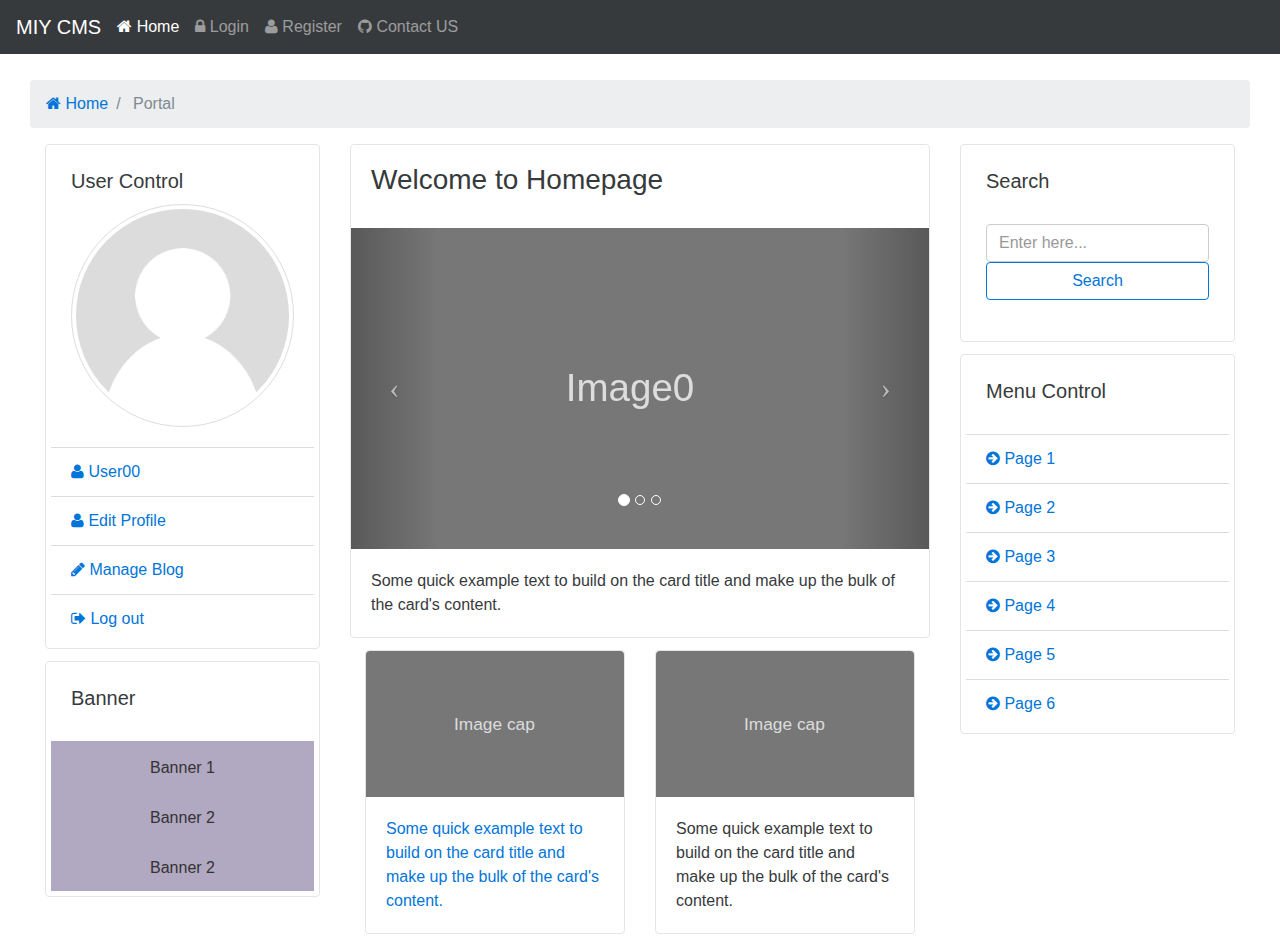
<file: index.html>
<!DOCTYPE html>
<html lang="en" ng-app="test">
<head>
    <meta charset="UTF-8">
    <title>Home Page of MiY prototype :3</title>
    
    <meta name="viewport" content="width=device-width, initial-scale=1, maximum-scale=1" />

    
    <link rel="stylesheet" href="css/bootstrap.min.css">
    <link rel="stylesheet" href="css/font-awesome.min.css">
    <link rel="stylesheet" href="css/miyv2.css">
    
    <script type="text/javascript" src="js/angular.min.js"></script>
    <script type="text/javascript" src="js/jquery.js"></script>
    <script type="text/javascript"src="js/tether.min.js"></script>
    <script type="text/javascript" src="js/bootstrap.min.js"></script>
    <script type="text/javascript" src="js/mobile.js"></script>
    <script>
        
    </script>
</head>
<body>
 <nav class="navbar navbar-dark  bg-inverse navbar-full navbar-fixed-top" ng-controller="sidebar-xs">
    <button class="navbar-toggler hidden-sm-up" type="button" data-toggle="collapse" data-target="#exCollapsingNavbar2">
    &#9776;
    </button>
    <span class="hidden-sm-up"> <b>Portal</b></span>
     <button class="navbar-toggler hidden-md-up pull-right" type="button" ng-click="sideRight()">
    <span class="fa fa-arrow-circle-right"></span>
    </button>
    <button class="navbar-toggler hidden-md-up pull-right" type="button" ng-click="sideLeft()">
    <span class="fa fa-arrow-circle-left" ></span>
    </button>
    <div class="collapse  navbar-toggleable-xs" id="exCollapsingNavbar2">
        <a class="navbar-brand" href="index.html">MIY  CMS</a>
        <ul class="nav navbar-nav">
            <li class="nav-item active">
                <a class="nav-link" href="index.html"><span class="fa fa-home"></span> Home <span class="sr-only">(current)</span></a>
            </li>
            <li class="nav-item">
                <a class="nav-link" href="login.html"><span class="fa fa-lock"></span> Login</a>
            </li>
            <li class="nav-item">
                <a class="nav-link" href="register.html"><span class="fa fa-user"></span> Register</a>
            </li>
            <li class="nav-item">
                <a class="nav-link" href="#"><span class="fa fa-github"></span> Contact US</a>
            </li>
        </ul>
  </div>
</nav>
  
<div class="container-fluid">
    <div class="col-md-12">
       <ol class="breadcrumb hidden-xs-down">
          <li><a href="index.html"><span class="fa fa-home"></span> Home</li></a>
          <li class="active"> Portal</li>
        </ol>
    </div>
    <div class="col-md-12">
        <div class="col-md-3" id="sideLeft">
            <div class="card padding-5">
                <div class="card-block ">
                    <h5 class="card-title">User Control</h5>
                </div>
                 <div class="card-img-top hidden-sm-down padding-20 margin-top-remove-40">
                     <img src="img/avatar.png" class="img-thumbnail avatar img-circle " alt="">
                 </div>
                  <ul class="list-group list-group-flush">
                   <a href="javascript:;"><li class="list-group-item"><span class="fa fa-user"></span> User00</li></a>
                    <a href="javascript:;"><li class="list-group-item"><span class="fa fa-user"></span> Edit Profile</li></a>
                    <a href="javascript:;"><li class="list-group-item"><span class="fa fa-pencil"></span> Manage Blog</li></a>
                    <a href="javascript:;"><li class="list-group-item"><span class="fa fa-sign-out"></span> Log out</li></a>
                  </ul>
            </div>
            <div class="card padding-5">
                <div class="card-block">
                    <h5 class="card-title">Banner</h5>
                </div>
                <div class="banner-template">
                    Banner 1
                </div>
                <div class="banner-template">
                    Banner 2
                </div>
                <div class="banner-template">
                    Banner 2
                </div>
            </div>
        </div>
        <div class="col-md-6" id="content">
            <div class="col-12">
                <div class="card">
                   <div class="card-block">
                        <h3 class="card-title">Welcome to Homepage </h3>
                   </div>
                   <div class="bd-example">
                      <div id="carousel-example-captions" class="carousel slide" data-ride="carousel">
                        <ol class="carousel-indicators">
                          <li data-target="#carousel-example-captions" data-slide-to="0" class="active"></li>
                          <li data-target="#carousel-example-captions" data-slide-to="1"></li>
                          <li data-target="#carousel-example-captions" data-slide-to="2"></li>
                        </ol>
                        <div class="carousel-inner" role="listbox">
                          <div class="carousel-item active">
                            <img data-holder-rendered="true" src="data:image/svg+xml;charset=UTF-8,%3Csvg%20xmlns%3D%22http%3A%2F%2Fwww.w3.org%2F2000%2Fsvg%22%20width%3D%22900%22%20height%3D%22500%22%20viewBox%3D%220%200%20900%20500%22%20preserveAspectRatio%3D%22none%22%3E%3C!--%0ASource%20URL%3A%20holder.js%2FImage0%2Fauto%2F%23777%3A%23777%0ACreated%20with%20Holder.js%202.8.2.%0ALearn%20more%20at%20http%3A%2F%2Fholderjs.com%0A(c)%202012-2015%20Ivan%20Malopinsky%20-%20http%3A%2F%2Fimsky.co%0A--%3E%3Cdefs%3E%3Cstyle%20type%3D%22text%2Fcss%22%3E%3C!%5BCDATA%5B%23holder_155ed4039be%20text%20%7B%20fill%3Argba(255%2C255%2C255%2C.75)%3Bfont-weight%3Anormal%3Bfont-family%3AHelvetica%2C%20monospace%3Bfont-size%3A45pt%20%7D%20%5D%5D%3E%3C%2Fstyle%3E%3C%2Fdefs%3E%3Cg%20id%3D%22holder_155ed4039be%22%3E%3Crect%20width%3D%22900%22%20height%3D%22500%22%20fill%3D%22%23777%22%2F%3E%3Cg%3E%3Ctext%20x%3D%22334.5%22%20y%3D%22270.1%22%3EImage0%3C%2Ftext%3E%3C%2Fg%3E%3C%2Fg%3E%3C%2Fsvg%3E" style="width: 100%; height: auto;" data-src="holder.js/900x300/auto/#777:#777" alt="900x300">
                           
                          </div>
                          <div class="carousel-item">
                            <img data-holder-rendered="true" src="data:image/svg+xml;charset=UTF-8,%3Csvg%20xmlns%3D%22http%3A%2F%2Fwww.w3.org%2F2000%2Fsvg%22%20width%3D%22900%22%20height%3D%22500%22%20viewBox%3D%220%200%20900%20500%22%20preserveAspectRatio%3D%22none%22%3E%3C!--%0ASource%20URL%3A%20holder.js%2FImage0%2Fauto%2F%23666%3A%23666%0ACreated%20with%20Holder.js%202.8.2.%0ALearn%20more%20at%20http%3A%2F%2Fholderjs.com%0A(c)%202012-2015%20Ivan%20Malopinsky%20-%20http%3A%2F%2Fimsky.co%0A--%3E%3Cdefs%3E%3Cstyle%20type%3D%22text%2Fcss%22%3E%3C!%5BCDATA%5B%23holder_155ed403886%20text%20%7B%20fill%3Argba(255%2C255%2C255%2C.75)%3Bfont-weight%3Anormal%3Bfont-family%3AHelvetica%2C%20monospace%3Bfont-size%3A45pt%20%7D%20%5D%5D%3E%3C%2Fstyle%3E%3C%2Fdefs%3E%3Cg%20id%3D%22holder_155ed403886%22%3E%3Crect%20width%3D%22900%22%20height%3D%22500%22%20fill%3D%22%23777%22%2F%3E%3Cg%3E%3Ctext%20x%3D%22334.5%22%20y%3D%22270.1%22%3EImage0%3C%2Ftext%3E%3C%2Fg%3E%3C%2Fg%3E%3C%2Fsvg%3E" style="width: 100%; height: auto;" data-src="holder.js/900x300/auto/#666:#666" alt="900x300">
                          
                          </div>
                          <div class="carousel-item">
                            <img data-holder-rendered="true" src="data:image/svg+xml;charset=UTF-8,%3Csvg%20xmlns%3D%22http%3A%2F%2Fwww.w3.org%2F2000%2Fsvg%22%20width%3D%22900%22%20height%3D%22500%22%20viewBox%3D%220%200%20900%20500%22%20preserveAspectRatio%3D%22none%22%3E%3C!--%0ASource%20URL%3A%20holder.js%2FImage0%2Fauto%2F%23555%3A%23555%0ACreated%20with%20Holder.js%202.8.2.%0ALearn%20more%20at%20http%3A%2F%2Fholderjs.com%0A(c)%202012-2015%20Ivan%20Malopinsky%20-%20http%3A%2F%2Fimsky.co%0A--%3E%3Cdefs%3E%3Cstyle%20type%3D%22text%2Fcss%22%3E%3C!%5BCDATA%5B%23holder_155ed3fdabf%20text%20%7B%20fill%3Argba(255%2C255%2C255%2C.75)%3Bfont-weight%3Anormal%3Bfont-family%3AHelvetica%2C%20monospace%3Bfont-size%3A45pt%20%7D%20%5D%5D%3E%3C%2Fstyle%3E%3C%2Fdefs%3E%3Cg%20id%3D%22holder_155ed3fdabf%22%3E%3Crect%20width%3D%22900%22%20height%3D%22500%22%20fill%3D%22%23777%22%2F%3E%3Cg%3E%3Ctext%20x%3D%22334.5%22%20y%3D%22270.1%22%3EImage0%3C%2Ftext%3E%3C%2Fg%3E%3C%2Fg%3E%3C%2Fsvg%3E" style="width: 100%; height: auto;" data-src="holder.js/900x300/auto/#555:#555" alt="900x500">
                         
                          </div>
                        </div>
                        <a class="left carousel-control" href="#carousel-example-captions" role="button" data-slide="prev">
                          <span class="icon-prev" aria-hidden="true"></span>
                          <span class="sr-only">Previous</span>
                        </a>
                        <a class="right carousel-control" href="#carousel-example-captions" role="button" data-slide="next">
                          <span class="icon-next" aria-hidden="true"></span>
                          <span class="sr-only">Next</span>
                        </a>
                      </div>
                    </div>
                    <div class="card-block">
                        Some quick example text to build on the card title and make up the bulk of the card's content.
                    </div>
                </div>
            </div>
            <div class="col-md-6">
                <div class="card">
                  <img data-holder-rendered="true" src="data:image/svg+xml;charset=UTF-8,%3Csvg%20xmlns%3D%22http%3A%2F%2Fwww.w3.org%2F2000%2Fsvg%22%20width%3D%22318%22%20height%3D%22180%22%20viewBox%3D%220%200%20318%20180%22%20preserveAspectRatio%3D%22none%22%3E%3C!--%0ASource%20URL%3A%20holder.js%2F100px180%2F%3Ftext%3DImage%20cap%0ACreated%20with%20Holder.js%202.8.2.%0ALearn%20more%20at%20http%3A%2F%2Fholderjs.com%0A(c)%202012-2015%20Ivan%20Malopinsky%20-%20http%3A%2F%2Fimsky.co%0A--%3E%3Cdefs%3E%3Cstyle%20type%3D%22text%2Fcss%22%3E%3C!%5BCDATA%5B%23holder_155ed4240e2%20text%20%7B%20fill%3Argba(255%2C255%2C255%2C.75)%3Bfont-weight%3Anormal%3Bfont-family%3AHelvetica%2C%20monospace%3Bfont-size%3A16pt%20%7D%20%5D%5D%3E%3C%2Fstyle%3E%3C%2Fdefs%3E%3Cg%20id%3D%22holder_155ed4240e2%22%3E%3Crect%20width%3D%22318%22%20height%3D%22180%22%20fill%3D%22%23777%22%2F%3E%3Cg%3E%3Ctext%20x%3D%22108.5%22%20y%3D%2297.2%22%3EImage%20cap%3C%2Ftext%3E%3C%2Fg%3E%3C%2Fg%3E%3C%2Fsvg%3E" style="height: auto; width: 100%; display: block;" class="card-img-top" data-src="holder.js/100px180/?text=Image cap" alt="Image cap [100%x180]">
                  <div class="card-block">
                    <a href="read-topic.html"><p class="card-text">Some quick example text to build on the card title and make up the bulk of the card's content.</p></a>
                  </div>
                </div>
            </div>
            <div class="col-md-6">
                <div class="card">
                  <img data-holder-rendered="true" src="data:image/svg+xml;charset=UTF-8,%3Csvg%20xmlns%3D%22http%3A%2F%2Fwww.w3.org%2F2000%2Fsvg%22%20width%3D%22318%22%20height%3D%22180%22%20viewBox%3D%220%200%20318%20180%22%20preserveAspectRatio%3D%22none%22%3E%3C!--%0ASource%20URL%3A%20holder.js%2F100px180%2F%3Ftext%3DImage%20cap%0ACreated%20with%20Holder.js%202.8.2.%0ALearn%20more%20at%20http%3A%2F%2Fholderjs.com%0A(c)%202012-2015%20Ivan%20Malopinsky%20-%20http%3A%2F%2Fimsky.co%0A--%3E%3Cdefs%3E%3Cstyle%20type%3D%22text%2Fcss%22%3E%3C!%5BCDATA%5B%23holder_155ed4240e2%20text%20%7B%20fill%3Argba(255%2C255%2C255%2C.75)%3Bfont-weight%3Anormal%3Bfont-family%3AHelvetica%2C%20monospace%3Bfont-size%3A16pt%20%7D%20%5D%5D%3E%3C%2Fstyle%3E%3C%2Fdefs%3E%3Cg%20id%3D%22holder_155ed4240e2%22%3E%3Crect%20width%3D%22318%22%20height%3D%22180%22%20fill%3D%22%23777%22%2F%3E%3Cg%3E%3Ctext%20x%3D%22108.5%22%20y%3D%2297.2%22%3EImage%20cap%3C%2Ftext%3E%3C%2Fg%3E%3C%2Fg%3E%3C%2Fsvg%3E" style="height: auto; width: 100%; display: block;" class="card-img-top" data-src="holder.js/100px180/?text=Image cap" alt="Image cap [100%x180]">
                  <div class="card-block">
                    <p class="card-text">Some quick example text to build on the card title and make up the bulk of the card's content.</p>
                  </div>
                </div>
            </div>
        </div>
        <div class="col-md-3" id="sideRight">
            <div class="card padding-5">
                <div class="card-block ">
                    <h5 class="card-title">Search</h5>
                </div>
                  <div class="card-block">
                     <div class="form-search-sidebar form-group">
                        <input type="text" class="form-control" placeholder="Enter here...">
                       <button class="btn btn-primary-outline btn-block">Search</button>
                      </div>
                  </div>
            </div>
             <div class="card padding-5">
                <div class="card-block ">
                    <h5 class="card-title">Menu Control</h5>
                </div>
                  <ul class="list-group list-group-flush">
                    <a href="javascript:;"><li class="list-group-item"><span class="fa fa-arrow-circle-right"></span> Page 1</li></a>
                    <a href="javascript:;"><li class="list-group-item"><span class="fa fa-arrow-circle-right"></span> Page 2</li></a>
                    <a href="javascript:;"><li class="list-group-item"><span class="fa fa-arrow-circle-right"></span> Page 3</li></a>
                    <a href="javascript:;"><li class="list-group-item"><span class="fa fa-arrow-circle-right"></span> Page 4</li></a>
                    <a href="javascript:;"><li class="list-group-item"><span class="fa fa-arrow-circle-right"></span> Page 5</li></a>
                    <a href="javascript:;"><li class="list-group-item"><span class="fa fa-arrow-circle-right"></span> Page 6</li></a>
                  </ul>
            </div>
        </div>
    </div>
   
</div>

</body>
</html>
</file>
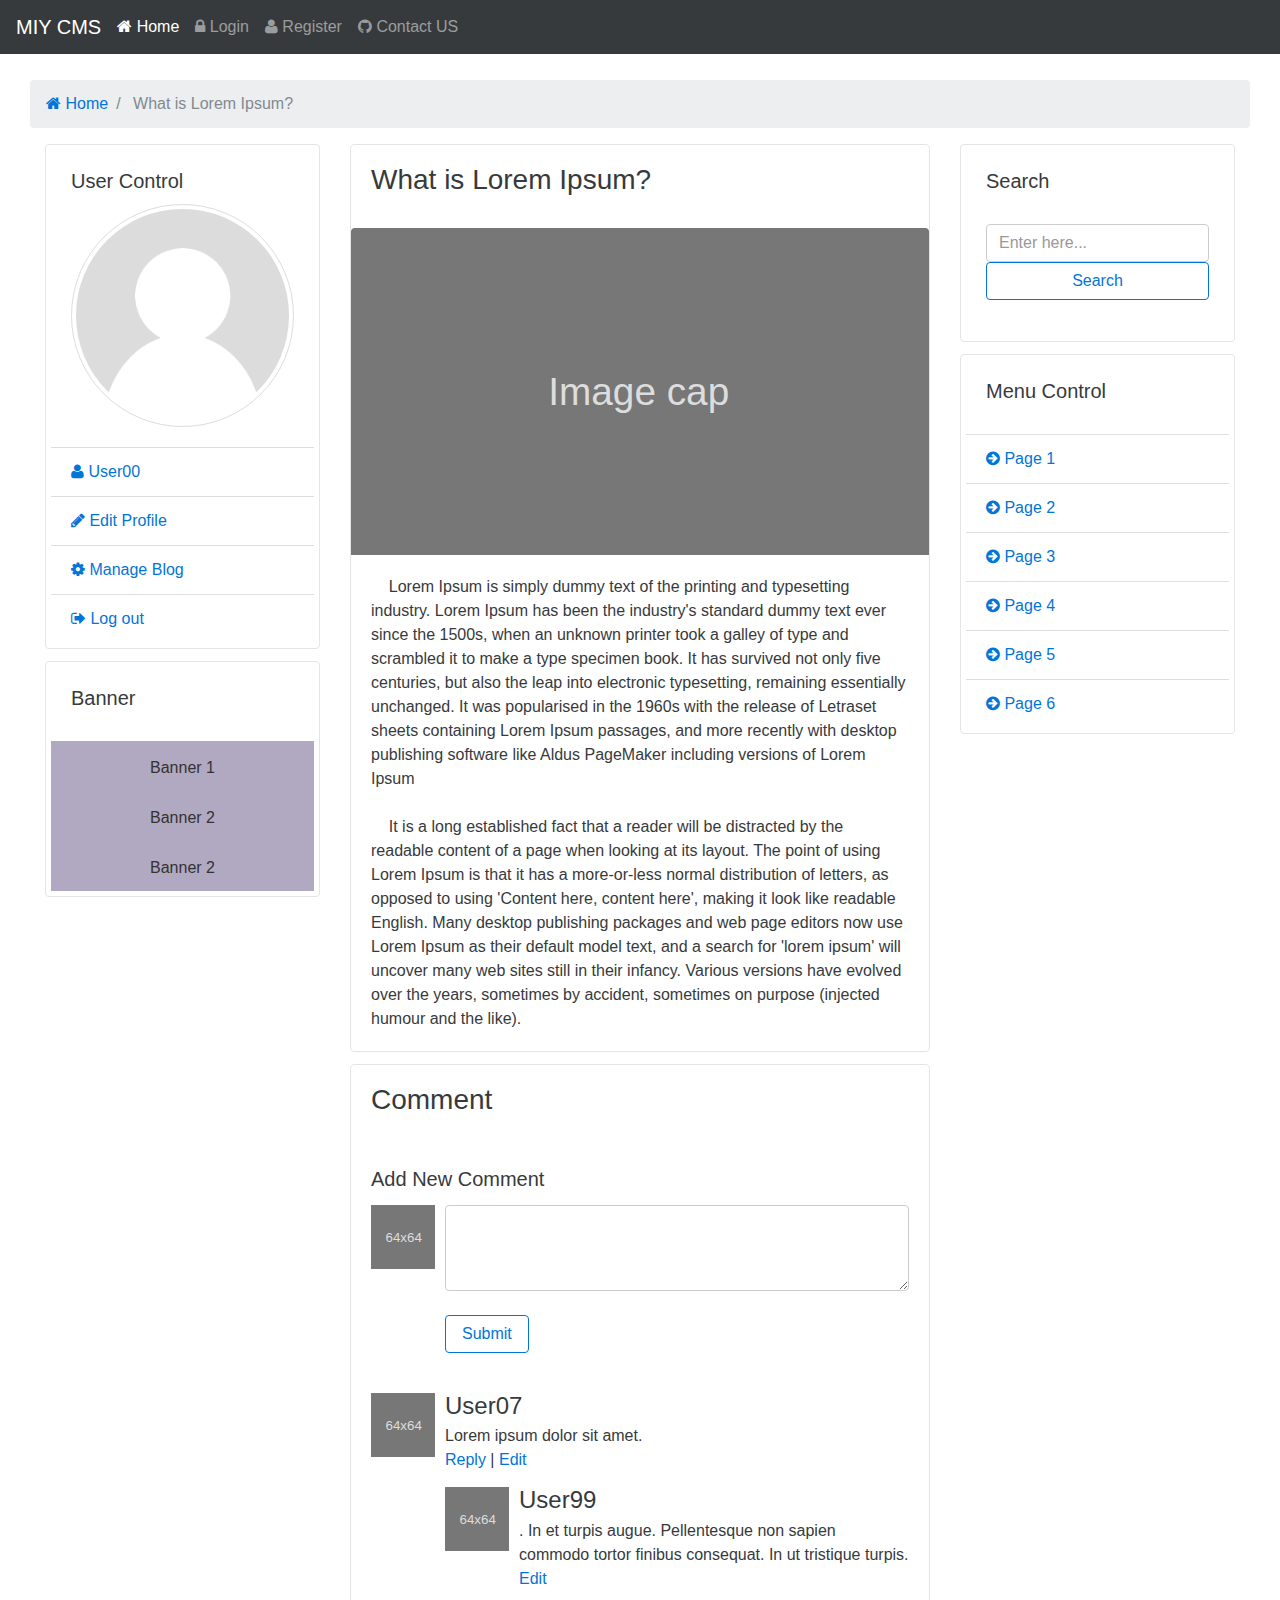
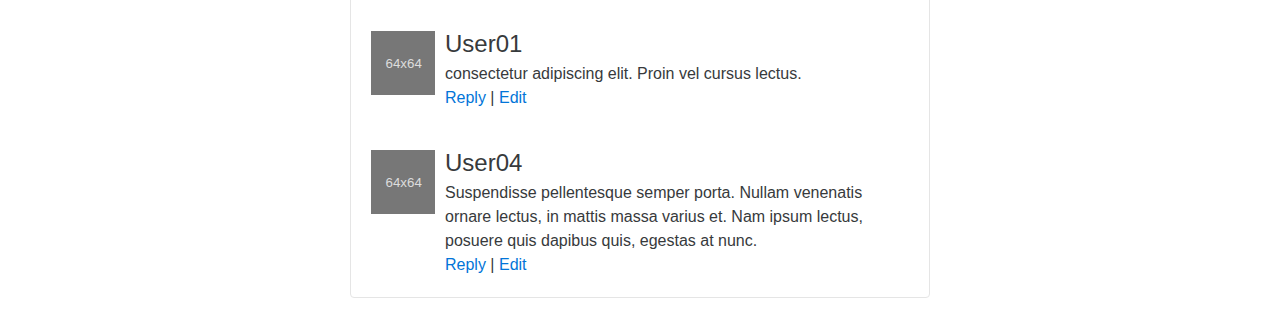
<file: read-topic.html>
<!DOCTYPE html>
<html lang="en" ng-app="test">
<head>
    <meta charset="UTF-8">
    <title>Read : What is Lorem Ipsum?</title>
    
    <meta name="viewport" content="width=device-width, initial-scale=1, maximum-scale=1" />

    
    <link rel="stylesheet" href="css/bootstrap.min.css">
    <link rel="stylesheet" href="css/font-awesome.min.css">
    <link rel="stylesheet" href="css/miyv2.css">
    
    <script type="text/javascript" src="js/angular.min.js"></script>
    <script type="text/javascript" src="js/jquery.js"></script>
    <script type="text/javascript"src="js/tether.min.js"></script>
    <script type="text/javascript" src="js/bootstrap.min.js"></script>
    <script type="text/javascript" src="js/mobile.js"></script>
    <script>
        
    </script>
</head>
<body>
 <nav class="navbar navbar-dark  bg-inverse navbar-full navbar-fixed-top" ng-controller="sidebar-xs">
    <button class="navbar-toggler hidden-sm-up" type="button" data-toggle="collapse" data-target="#exCollapsingNavbar2">
    &#9776;
    </button>
    <span class="hidden-sm-up"> <b>Portal</b></span>
     <button class="navbar-toggler hidden-md-up pull-right" type="button" ng-click="sideRight()">
    <span class="fa fa-arrow-circle-right"></span>
    </button>
    <button class="navbar-toggler hidden-md-up pull-right" type="button" ng-click="sideLeft()">
    <span class="fa fa-arrow-circle-left" ></span>
    </button>
    <div class="collapse  navbar-toggleable-xs" id="exCollapsingNavbar2">
        <a class="navbar-brand" href="index.html">MIY  CMS</a>
        <ul class="nav navbar-nav">
            <li class="nav-item active">
                <a class="nav-link" href="index.html"><span class="fa fa-home"></span> Home <span class="sr-only">(current)</span></a>
            </li>
            <li class="nav-item">
                <a class="nav-link" href="login.html"><span class="fa fa-lock"></span> Login</a>
            </li>
            <li class="nav-item">
                <a class="nav-link" href="register.html"><span class="fa fa-user"></span> Register</a>
            </li>
            <li class="nav-item">
                <a class="nav-link" href="#"><span class="fa fa-github"></span> Contact US</a>
            </li>
        </ul>
  </div>
</nav>
  
<div class="container-fluid">
    <div class="col-md-12">
       <ol class="breadcrumb hidden-xs-down">
          <li><a href="index.html"><span class="fa fa-home"></span> Home</li></a>
          <li class="active"> What is Lorem Ipsum?</li>
        </ol>
    </div>
    <div class="col-md-12">
        <div class="col-md-3" id="sideLeft">
            <div class="card padding-5">
                <div class="card-block ">
                    <h5 class="card-title">User Control</h5>
                </div>
                
                 <div class="card-img-top hidden-sm-down padding-20 margin-top-remove-40">
                     <img src="img/avatar.png" class="img-thumbnail avatar img-circle " alt="">
                 </div>
                  <ul class="list-group list-group-flush">
                   <a href="javascript:;"><li class="list-group-item"><span class="fa fa-user"></span> User00</li></a>
                    <a href="javascript:;"><li class="list-group-item"><span class="fa fa-pencil"></span> Edit Profile</li></a>
                    <a href="javascript:;"><li class="list-group-item"><span class="fa fa-gear"></span> Manage Blog</li></a>
                    <a href="javascript:;"><li class="list-group-item"><span class="fa fa-sign-out"></span> Log out</li></a>
                  </ul>
            </div>
            <div class="card padding-5">
                <div class="card-block">
                    <h5 class="card-title">Banner</h5>
                </div>
                <div class="banner-template">
                    Banner 1
                </div>
                <div class="banner-template">
                    Banner 2
                </div>
                <div class="banner-template">
                    Banner 2
                </div>
            </div>
        </div>
        <div class="col-md-6" id="content">
            <div class="col-12">
                <div class="card">
                   <div class="card-block">
                        <h3 class="card-title">What is Lorem Ipsum?</h3>
                   </div>
                   <img data-holder-rendered="true" src="data:image/svg+xml;charset=UTF-8,%3Csvg%20xmlns%3D%22http%3A%2F%2Fwww.w3.org%2F2000%2Fsvg%22%20width%3D%22318%22%20height%3D%22180%22%20viewBox%3D%220%200%20318%20180%22%20preserveAspectRatio%3D%22none%22%3E%3C!--%0ASource%20URL%3A%20holder.js%2F100px180%2F%3Ftext%3DImage%20cap%0ACreated%20with%20Holder.js%202.8.2.%0ALearn%20more%20at%20http%3A%2F%2Fholderjs.com%0A(c)%202012-2015%20Ivan%20Malopinsky%20-%20http%3A%2F%2Fimsky.co%0A--%3E%3Cdefs%3E%3Cstyle%20type%3D%22text%2Fcss%22%3E%3C!%5BCDATA%5B%23holder_155ed4240e2%20text%20%7B%20fill%3Argba(255%2C255%2C255%2C.75)%3Bfont-weight%3Anormal%3Bfont-family%3AHelvetica%2C%20monospace%3Bfont-size%3A16pt%20%7D%20%5D%5D%3E%3C%2Fstyle%3E%3C%2Fdefs%3E%3Cg%20id%3D%22holder_155ed4240e2%22%3E%3Crect%20width%3D%22318%22%20height%3D%22180%22%20fill%3D%22%23777%22%2F%3E%3Cg%3E%3Ctext%20x%3D%22108.5%22%20y%3D%2297.2%22%3EImage%20cap%3C%2Ftext%3E%3C%2Fg%3E%3C%2Fg%3E%3C%2Fsvg%3E" style="height: auto; width: 100%; display: block;" class="card-img-top" data-src="holder.js/100px180/?text=Image cap" alt="Image cap [100%x180]">
                   <div class="card-block">
                       
                        &nbsp;&nbsp;&nbsp;&nbsp;Lorem Ipsum is simply dummy text of the printing and typesetting industry. Lorem Ipsum has been the industry's standard dummy text ever since the 1500s, when an unknown printer took a galley of type and scrambled it to make a type specimen book. It has survived not only five centuries, but also the leap into electronic typesetting, remaining essentially unchanged. It was popularised in the 1960s with the release of Letraset sheets containing Lorem Ipsum passages, and more recently with desktop publishing software like Aldus PageMaker including versions of Lorem Ipsum
                        <br><br>
                        &nbsp;&nbsp;&nbsp;&nbsp;It is a long established fact that a reader will be distracted by the readable content of a page when looking at its layout. The point of using Lorem Ipsum is that it has a more-or-less normal distribution of letters, as opposed to using 'Content here, content here', making it look like readable English. Many desktop publishing packages and web page editors now use Lorem Ipsum as their default model text, and a search for 'lorem ipsum' will uncover many web sites still in their infancy. Various versions have evolved over the years, sometimes by accident, sometimes on purpose (injected humour and the like).
                   </div>
                </div>
            </div>
            <div class="col-12">
                <div class="card">
                   <div class="card-block">
                        <h3 class="card-title">Comment</h3>
                   </div>
                   <div class="card-block">
                      <h5 class="media-heading">Add New Comment</h5>
                       <div class="media">
                          <a class="media-left" href="#">
                            <img class="media-object" src="data:image/svg+xml;charset=UTF-8,%3Csvg%20xmlns%3D%22http%3A%2F%2Fwww.w3.org%2F2000%2Fsvg%22%20width%3D%2264%22%20height%3D%2264%22%20viewBox%3D%220%200%2064%2064%22%20preserveAspectRatio%3D%22none%22%3E%3C!--%0ASource%20URL%3A%20holder.js%2F64x64%0ACreated%20with%20Holder.js%202.8.2.%0ALearn%20more%20at%20http%3A%2F%2Fholderjs.com%0A(c)%202012-2015%20Ivan%20Malopinsky%20-%20http%3A%2F%2Fimsky.co%0A--%3E%3Cdefs%3E%3Cstyle%20type%3D%22text%2Fcss%22%3E%3C!%5BCDATA%5B%23holder_1560b569c26%20text%20%7B%20fill%3Argba(255%2C255%2C255%2C.75)%3Bfont-weight%3Anormal%3Bfont-family%3AHelvetica%2C%20monospace%3Bfont-size%3A10pt%20%7D%20%5D%5D%3E%3C%2Fstyle%3E%3C%2Fdefs%3E%3Cg%20id%3D%22holder_1560b569c26%22%3E%3Crect%20width%3D%2264%22%20height%3D%2264%22%20fill%3D%22%23777%22%2F%3E%3Cg%3E%3Ctext%20x%3D%2214.5%22%20y%3D%2236.5%22%3E64x64%3C%2Ftext%3E%3C%2Fg%3E%3C%2Fg%3E%3C%2Fsvg%3E" alt="Generic placeholder image">
                          </a>
                          <div class="media-body">
                                <textarea class="form-control" id="" cols="30" rows="3"></textarea>
                                <br>
                                <button class="btn btn-primary-outline">Submit</button>
                          </div>
                        </div>
                   </div>
                   <div class="card-block">
                       <div class="media">
                          <a class="media-left" href="#">
                            <img class="media-object" src="data:image/svg+xml;charset=UTF-8,%3Csvg%20xmlns%3D%22http%3A%2F%2Fwww.w3.org%2F2000%2Fsvg%22%20width%3D%2264%22%20height%3D%2264%22%20viewBox%3D%220%200%2064%2064%22%20preserveAspectRatio%3D%22none%22%3E%3C!--%0ASource%20URL%3A%20holder.js%2F64x64%0ACreated%20with%20Holder.js%202.8.2.%0ALearn%20more%20at%20http%3A%2F%2Fholderjs.com%0A(c)%202012-2015%20Ivan%20Malopinsky%20-%20http%3A%2F%2Fimsky.co%0A--%3E%3Cdefs%3E%3Cstyle%20type%3D%22text%2Fcss%22%3E%3C!%5BCDATA%5B%23holder_1560b569c26%20text%20%7B%20fill%3Argba(255%2C255%2C255%2C.75)%3Bfont-weight%3Anormal%3Bfont-family%3AHelvetica%2C%20monospace%3Bfont-size%3A10pt%20%7D%20%5D%5D%3E%3C%2Fstyle%3E%3C%2Fdefs%3E%3Cg%20id%3D%22holder_1560b569c26%22%3E%3Crect%20width%3D%2264%22%20height%3D%2264%22%20fill%3D%22%23777%22%2F%3E%3Cg%3E%3Ctext%20x%3D%2214.5%22%20y%3D%2236.5%22%3E64x64%3C%2Ftext%3E%3C%2Fg%3E%3C%2Fg%3E%3C%2Fsvg%3E" alt="Generic placeholder image">
                          </a>
                          <div class="media-body">
                            <h4 class="media-heading">User07</h4>
                            Lorem ipsum dolor sit amet.
                               <br>
                               <a href="javascript:;">Reply</a> | <a href="javascript:;">Edit</a>
                                <div class="media">
                                      <a class="media-left" href="#">
                                        <img class="media-object" src="data:image/svg+xml;charset=UTF-8,%3Csvg%20xmlns%3D%22http%3A%2F%2Fwww.w3.org%2F2000%2Fsvg%22%20width%3D%2264%22%20height%3D%2264%22%20viewBox%3D%220%200%2064%2064%22%20preserveAspectRatio%3D%22none%22%3E%3C!--%0ASource%20URL%3A%20holder.js%2F64x64%0ACreated%20with%20Holder.js%202.8.2.%0ALearn%20more%20at%20http%3A%2F%2Fholderjs.com%0A(c)%202012-2015%20Ivan%20Malopinsky%20-%20http%3A%2F%2Fimsky.co%0A--%3E%3Cdefs%3E%3Cstyle%20type%3D%22text%2Fcss%22%3E%3C!%5BCDATA%5B%23holder_1560b569c26%20text%20%7B%20fill%3Argba(255%2C255%2C255%2C.75)%3Bfont-weight%3Anormal%3Bfont-family%3AHelvetica%2C%20monospace%3Bfont-size%3A10pt%20%7D%20%5D%5D%3E%3C%2Fstyle%3E%3C%2Fdefs%3E%3Cg%20id%3D%22holder_1560b569c26%22%3E%3Crect%20width%3D%2264%22%20height%3D%2264%22%20fill%3D%22%23777%22%2F%3E%3Cg%3E%3Ctext%20x%3D%2214.5%22%20y%3D%2236.5%22%3E64x64%3C%2Ftext%3E%3C%2Fg%3E%3C%2Fg%3E%3C%2Fsvg%3E" alt="Generic placeholder image">
                                      </a>
                                      <div class="media-body">
                                        <h4 class="media-heading">User99</h4>
                                        . In et turpis augue. Pellentesque non sapien commodo tortor finibus consequat. In ut tristique turpis.
                                        <br>
                                        <a href="javascript:;">Edit</a>
                                      </div>
                                    </div>
                          </div>
                        </div>
                   </div>
                   <div class="card-block">
                       <div class="media">
                          <a class="media-left" href="#">
                            <img class="media-object" src="data:image/svg+xml;charset=UTF-8,%3Csvg%20xmlns%3D%22http%3A%2F%2Fwww.w3.org%2F2000%2Fsvg%22%20width%3D%2264%22%20height%3D%2264%22%20viewBox%3D%220%200%2064%2064%22%20preserveAspectRatio%3D%22none%22%3E%3C!--%0ASource%20URL%3A%20holder.js%2F64x64%0ACreated%20with%20Holder.js%202.8.2.%0ALearn%20more%20at%20http%3A%2F%2Fholderjs.com%0A(c)%202012-2015%20Ivan%20Malopinsky%20-%20http%3A%2F%2Fimsky.co%0A--%3E%3Cdefs%3E%3Cstyle%20type%3D%22text%2Fcss%22%3E%3C!%5BCDATA%5B%23holder_1560b569c26%20text%20%7B%20fill%3Argba(255%2C255%2C255%2C.75)%3Bfont-weight%3Anormal%3Bfont-family%3AHelvetica%2C%20monospace%3Bfont-size%3A10pt%20%7D%20%5D%5D%3E%3C%2Fstyle%3E%3C%2Fdefs%3E%3Cg%20id%3D%22holder_1560b569c26%22%3E%3Crect%20width%3D%2264%22%20height%3D%2264%22%20fill%3D%22%23777%22%2F%3E%3Cg%3E%3Ctext%20x%3D%2214.5%22%20y%3D%2236.5%22%3E64x64%3C%2Ftext%3E%3C%2Fg%3E%3C%2Fg%3E%3C%2Fsvg%3E" alt="Generic placeholder image">
                          </a>
                          <div class="media-body">
                            <h4 class="media-heading">User01</h4>
                            consectetur adipiscing elit. Proin vel cursus lectus.
                            <br>
                               <a href="javascript:;">Reply</a> | <a href="javascript:;">Edit</a>
                          </div>
                        </div>
                   </div>
                   <div class="card-block">
                       <div class="media">
                          <a class="media-left" href="#">
                            <img class="media-object" src="data:image/svg+xml;charset=UTF-8,%3Csvg%20xmlns%3D%22http%3A%2F%2Fwww.w3.org%2F2000%2Fsvg%22%20width%3D%2264%22%20height%3D%2264%22%20viewBox%3D%220%200%2064%2064%22%20preserveAspectRatio%3D%22none%22%3E%3C!--%0ASource%20URL%3A%20holder.js%2F64x64%0ACreated%20with%20Holder.js%202.8.2.%0ALearn%20more%20at%20http%3A%2F%2Fholderjs.com%0A(c)%202012-2015%20Ivan%20Malopinsky%20-%20http%3A%2F%2Fimsky.co%0A--%3E%3Cdefs%3E%3Cstyle%20type%3D%22text%2Fcss%22%3E%3C!%5BCDATA%5B%23holder_1560b569c26%20text%20%7B%20fill%3Argba(255%2C255%2C255%2C.75)%3Bfont-weight%3Anormal%3Bfont-family%3AHelvetica%2C%20monospace%3Bfont-size%3A10pt%20%7D%20%5D%5D%3E%3C%2Fstyle%3E%3C%2Fdefs%3E%3Cg%20id%3D%22holder_1560b569c26%22%3E%3Crect%20width%3D%2264%22%20height%3D%2264%22%20fill%3D%22%23777%22%2F%3E%3Cg%3E%3Ctext%20x%3D%2214.5%22%20y%3D%2236.5%22%3E64x64%3C%2Ftext%3E%3C%2Fg%3E%3C%2Fg%3E%3C%2Fsvg%3E" alt="Generic placeholder image">
                          </a>
                          <div class="media-body">
                            <h4 class="media-heading">User04</h4>
                           Suspendisse pellentesque semper porta. Nullam venenatis ornare lectus, in mattis massa varius et. Nam ipsum lectus, posuere quis dapibus quis, egestas at nunc.
                           <br>
                               <a href="javascript:;">Reply</a> | <a href="javascript:;">Edit</a>
                          </div>
                        </div>
                   </div>
                </div>
            </div>
        </div>
        <div class="col-md-3" id="sideRight">
            <div class="card padding-5">
                <div class="card-block ">
                    <h5 class="card-title">Search</h5>
                </div>
                  <div class="card-block">
                     <div class="form-search-sidebar form-group">
                        <input type="text" class="form-control" placeholder="Enter here...">
                       <button class="btn btn-primary-outline btn-block">Search</button>
                      </div>
                  </div>
            </div>
             <div class="card padding-5">
                <div class="card-block ">
                    <h5 class="card-title">Menu Control</h5>
                </div>
                  <ul class="list-group list-group-flush">
                    <a href="javascript:;"><li class="list-group-item"><span class="fa fa-arrow-circle-right"></span> Page 1</li></a>
                    <a href="javascript:;"><li class="list-group-item"><span class="fa fa-arrow-circle-right"></span> Page 2</li></a>
                    <a href="javascript:;"><li class="list-group-item"><span class="fa fa-arrow-circle-right"></span> Page 3</li></a>
                    <a href="javascript:;"><li class="list-group-item"><span class="fa fa-arrow-circle-right"></span> Page 4</li></a>
                    <a href="javascript:;"><li class="list-group-item"><span class="fa fa-arrow-circle-right"></span> Page 5</li></a>
                    <a href="javascript:;"><li class="list-group-item"><span class="fa fa-arrow-circle-right"></span> Page 6</li></a>
                  </ul>
            </div>
        </div>
    </div>
   
</div>

</body>
</html>
</file>
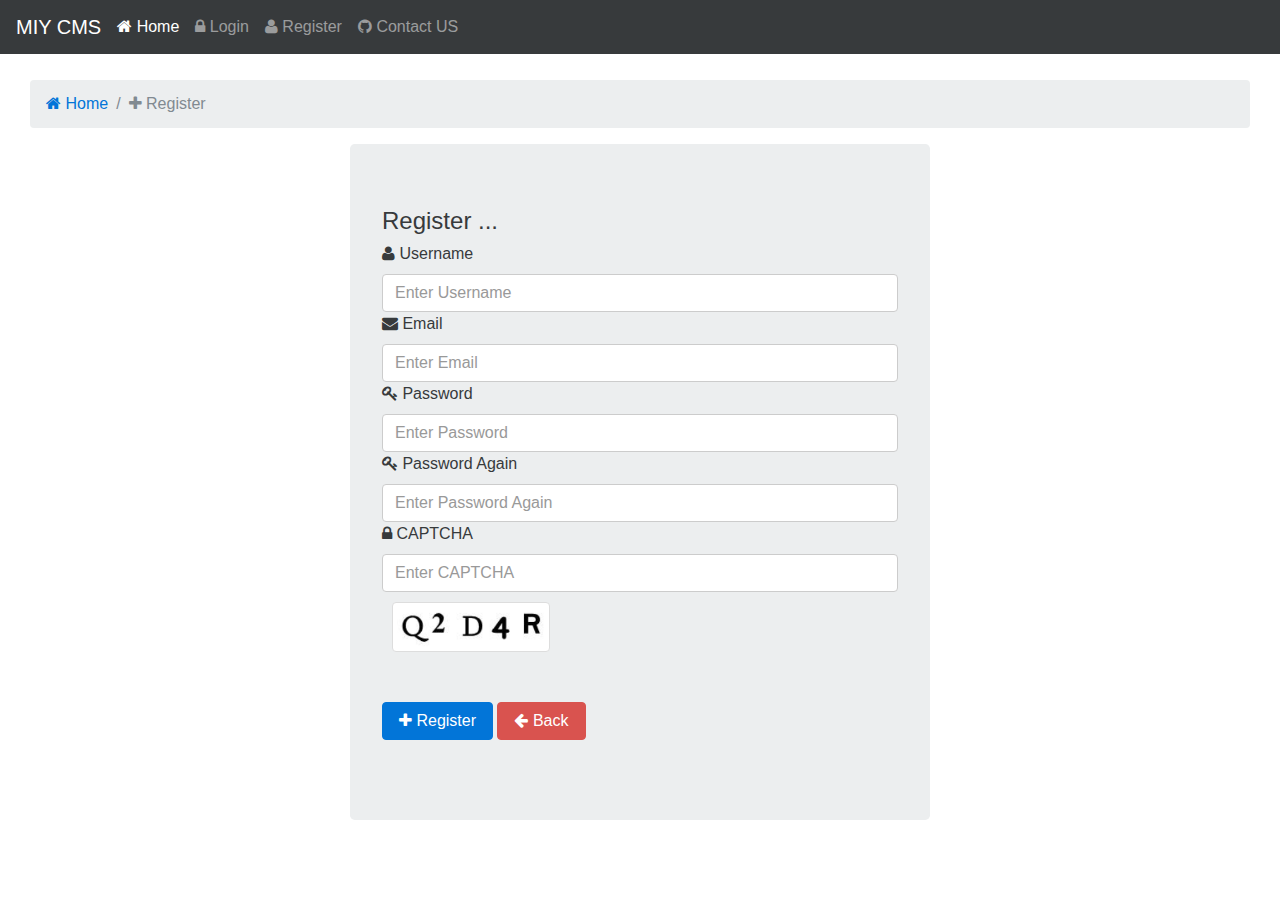
<file: register.html>
<!DOCTYPE html>
<html lang="en" ng-app="test">
<head>
    <meta charset="UTF-8">
    <title>Login</title>
    
    <meta name="viewport" content="width=device-width, initial-scale=1, maximum-scale=1" />

    
    <link rel="stylesheet" href="css/bootstrap.min.css">
    <link rel="stylesheet" href="css/font-awesome.min.css">
    <link rel="stylesheet" href="css/miyv2.css">
    
    <script type="text/javascript" src="js/angular.min.js"></script>
    <script type="text/javascript" src="js/jquery.js"></script>
    <script type="text/javascript"src="js/tether.min.js"></script>
    <script type="text/javascript" src="js/bootstrap.min.js"></script>
    <script type="text/javascript" src="js/mobile.js"></script>
    <script>
        
    </script>
</head>
<body>
 <nav class="navbar navbar-dark  bg-inverse navbar-full navbar-fixed-top" ng-controller="sidebar-xs">
    <button class="navbar-toggler hidden-sm-up" type="button" data-toggle="collapse" data-target="#exCollapsingNavbar2">
    &#9776;
    </button>
    <span class="hidden-sm-up"> <b>Portal</b></span>
     
    <div class="collapse  navbar-toggleable-xs" id="exCollapsingNavbar2">
        <a class="navbar-brand" href="index.html">MIY  CMS</a>
        <ul class="nav navbar-nav">
            <li class="nav-item active">
                <a class="nav-link" href="index.html"><span class="fa fa-home"></span> Home <span class="sr-only">(current)</span></a>
            </li>
            <li class="nav-item">
                <a class="nav-link" href="login.html"><span class="fa fa-lock"></span> Login</a>
            </li>
            <li class="nav-item">
                <a class="nav-link" href="register.html"><span class="fa fa-user"></span> Register</a>
            </li>
            <li class="nav-item">
                <a class="nav-link" href="#"><span class="fa fa-github"></span> Contact US</a>
            </li>
        </ul>
  </div>
</nav>
  
<div class="container-fluid">
    <div class="col-md-12">
       <ol class="breadcrumb hidden-xs-down">
          <li><a href="index.html"><span class="fa fa-home"></span> Home</li></a>
          <li class="active"><span class="fa fa-plus"></span> Register</li>
        </ol>
    </div>
    <div class="col-md-12">
        <div class="col-md-3" id="sideLeft">
            
        </div>
        <div class="col-md-6" id="content">
            <form action="" class="form-group jumbotron">
               <h4>Register ...</h4>
                <label for="Username"><span class="fa fa-user"></span> Username</label>
                <input type="text" class="form-control" id="username" placeholder="Enter Username">
                <label for="Email"><span class="fa fa-envelope"></span> Email</label>
                <input type="text" class="form-control" id="username" placeholder="Enter Email">
                <label for="Password"><span class="fa fa-key"></span> Password</label>
                <input type="password" class="form-control" id="password" placeholder="Enter Password">
                <label for="RePassword"><span class="fa fa-key"></span> Password Again</label>
                <input type="password" class="form-control" id="repassword" placeholder="Enter Password Again">
                <label for="RePassword"><span class="fa fa-lock"></span> CAPTCHA</label>
                <input type="password" class="form-control" id="repassword" placeholder="Enter CAPTCHA">
                <p><img src="img/captcha.PNG" alt="" class="img-thumbnail img-captcha"></p>
                <br>
                <p>
                    <button class="btn btn-primary"><span class="fa fa-plus"></span> Register </button>
                    <button class="btn btn-danger"><span class="fa fa-arrow-left"></span> Back </button>
                </p>
            </form>
        </div>
        <div class="col-md-3" id="sideRight">
           
        </div>
    </div>
   
</div>

</body>
</html>
</file>
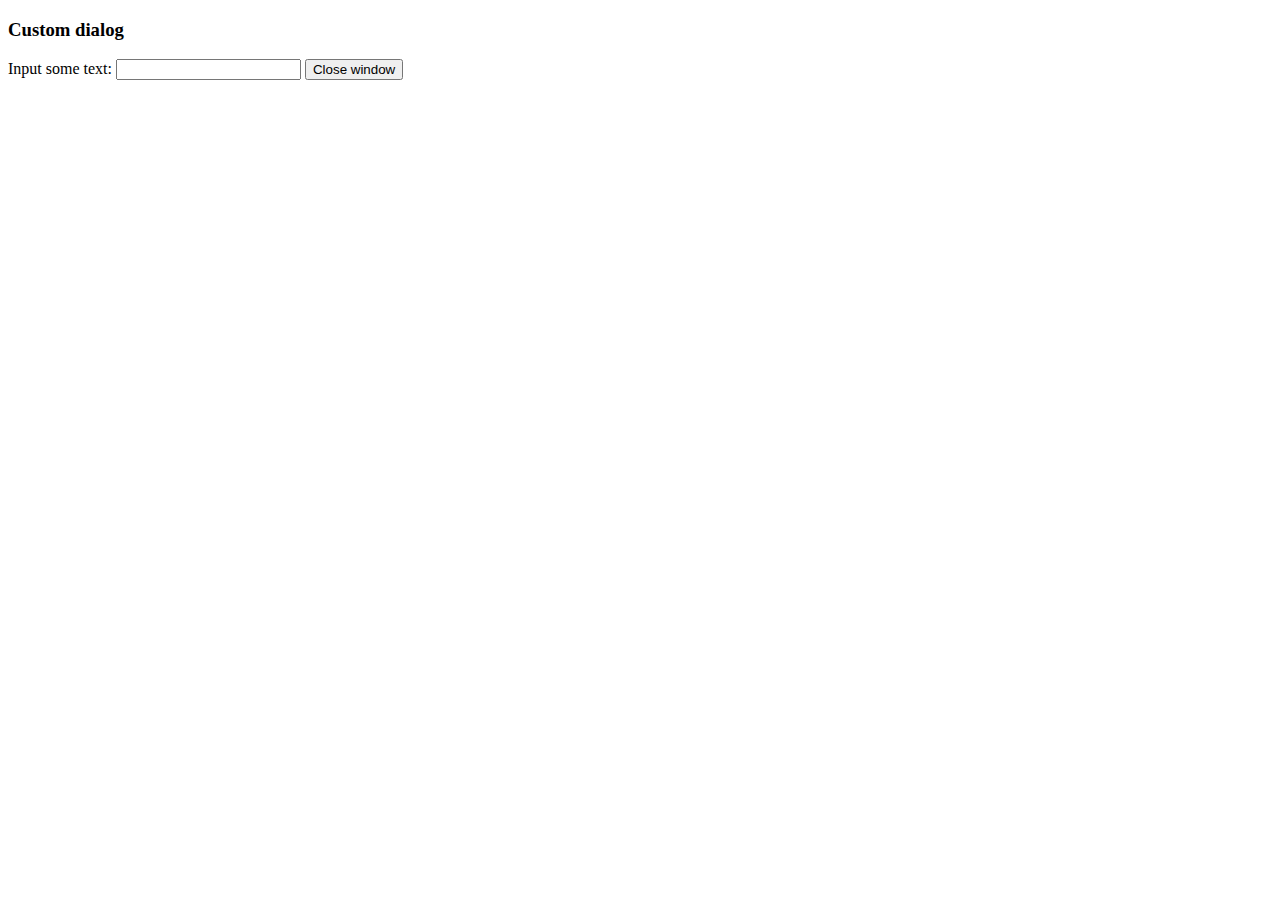
<file: js/tinymce/plugins/example/dialog.html>
<!DOCTYPE html>
<html>
<body>
	<h3>Custom dialog</h3>
	Input some text: <input id="content">
	<button onclick="top.tinymce.activeEditor.windowManager.getWindows()[0].close();">Close window</button>
</body>
</html>
</file>
<file: css/miyv2.css>
/* Global */
body {
    margin-top: 80px;
}
.padding-20 {
    padding:20px;
}
.padding-5 {
    padding: 5px;
}
.banner-template {
    width: 100%;
    height: 50px;
    text-align: center;
    padding-top: 15px;
    color: #333;
    background-color: #B1A8C1;
}
/* Global */
/* Form */
.img-captcha {
    height: 50px;
    width: auto;
    margin: 10px;
}
/* Form */
/* Sidebar */
.form-search-sidebar {
    margin-top: -20px;
}
.margin-top-remove-40 {
    margin-top:-40px;
}
/* Sidebar */
/* Mobile */
@media only screen and (max-width: 768px) {
    body {
        margin-top: 160px;
    }
    #sideLeft {
        position: absolute;
        top: -80px;
        display: none;
        z-index: 99;
        background-color: #fff;
        width: 100%;
        animation: sideLeft;
        animation-duration: 0.2s;
        animation-delay: 0s;
    }
    #sideRight {
        position: absolute;
        top: -80px;
        display: none;
        z-index: 99;
        background-color: #fff;
        width: 100%;
        animation: sideRight;
        animation-duration: 0.2s;
        animation-delay: 0s;
    }
    #content {
        position: absolute;
        top: -80px;
        left: 0px;
        background-color: #fff;
        width: 100%;
    }
    img.avatar {
        width: 50px;
    }
}
@media only screen and (min-width: 768px) {
    #content {
        position: relative !important;
        display: block !important;
    }
    #sideLeft {
        position: relative !important;
        display: block !important;
    }      
    #sideRight {
        position: relative !important;
        display: block !important;
    }  
}

@-webkit-keyframes sideLeft {
    0%   {left:-300px;}
    100% {left:0px;}
}
@-webkit-keyframes sideRight {
    0%   {left:300px;}
    100% {left:0px;}
}
@-webkit-keyframes contentLeft {
    0%   {left:0px;}
    100% {left:300px;}
}
@-webkit-keyframes contentRight {
    0%   {left:0px;}
    100% {left:-300px;}
}
@-webkit-keyframes contentLeftToCenter {
    0%   {left:300px;}
    100% {left:0px;}
}
@-webkit-keyframes contentRightToCenter {
    0%   {left:-300px;}
    100% {left:0px;}
}
/* Mobile */
</file>
